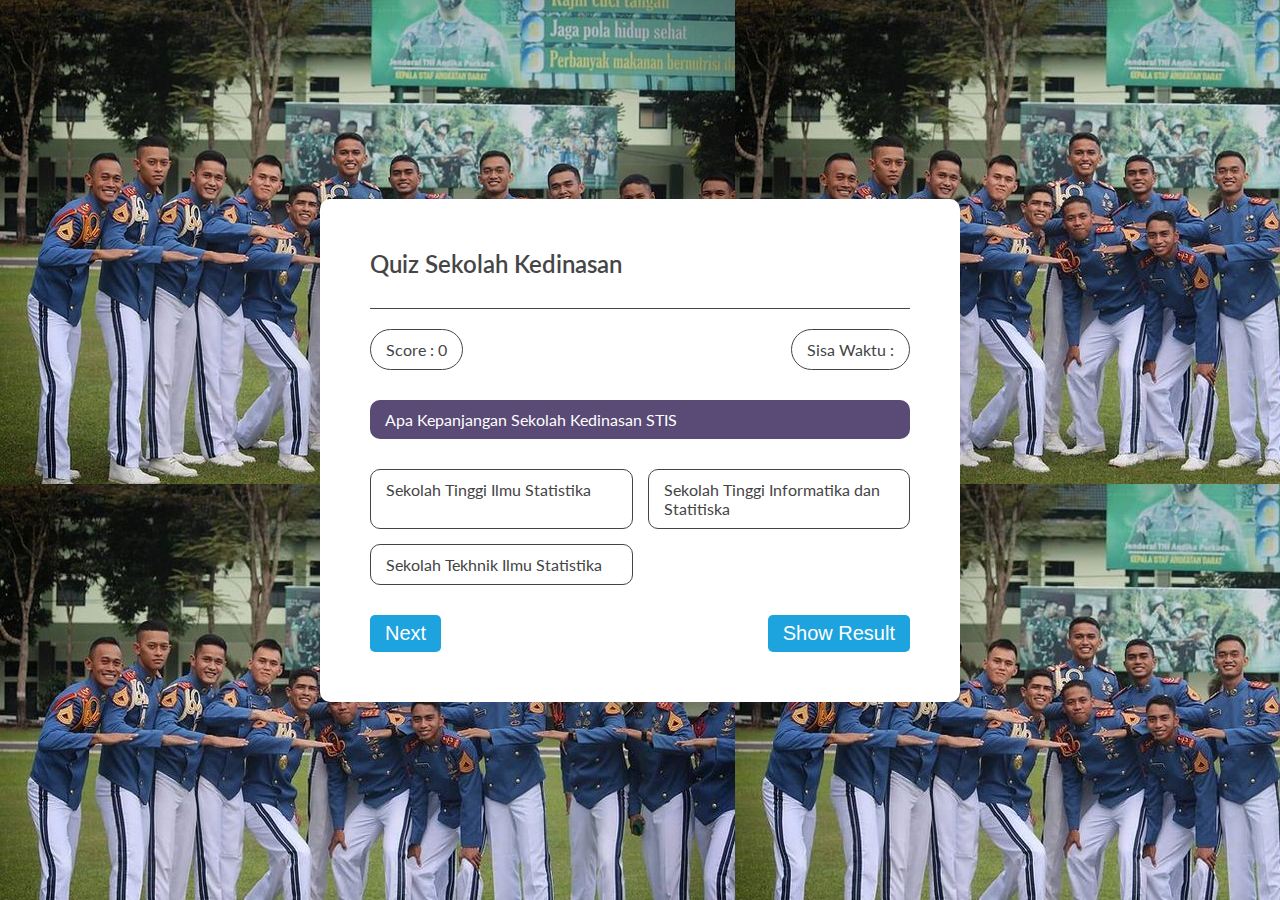
<file: questions.html>
<!DOCTYPE html>
<html lang="en">
    <head>
        <meta charset="UTF-8" />
        <meta name="viewport" content="width=device-width, initial-scale=1.0" />
        <title>Quiz SekDin</title>
        <link rel="stylesheet" href="css/style.css" />
    </head>
    <body>
       
        
        <div class="box" id="questionScreen">

            <div class="title">Quiz Sekolah Kedinasan</div>

            <div class="header">
                <div class="scoreBox">Score : <span>0</span></div>
                <div class="timerBox">Sisa Waktu : <span></span></div>
            </div>
            <div class="questionBox">
                Apa Kepanjangan Stan?
            </div>
            <div class="optionBox">
                <span onclick="checkAnswer (this)" data-opt="1"></span>
                <span onclick="checkAnswer (this)" data-opt="2"></span>
                <span onclick="checkAnswer (this)" data-opt="3"></span>
            </div>

            <div class="footer">
                <button onclick="showNext()">
                    Next
                </button>
                <button onclick="showResult(1)">
                    Show Result
                </button>
            </div>

        </div>

        <div class="box" id="resultScreen" style="display: none;">
            <div class="title">Hasil Quiz Sekolah Kedinasan</div>

            <div class="resultBox">
                <label>Question : </label>
                <span id="totalQuestion">10</span>
                <label>Attempt : </label>
                <span id="attemptQuestion">0</span>
                <label>Correct : </label>
                <span id="correctQuestion">0</span>
                <label>Wrong : </label>
                <span id="wrongQuestion">0</span>
            </div>

            <div class="buttonBox">
                <a href="index.html">Mulai Lagi</a>
            </div>
        </div>


    </body>
    <script src="js/jquery-3.5.1.min.js"></script>
    <script src="js/quiz.js"></script>
    <script src="js/script.js"></script>
</html>
</file>
<file: css/style.css>
@import url('https://fonts.googleapis.com/css2?family=Lato:wght@300;400;700&display=swap');
* {
    margin: 0;
    padding: 0;
    box-sizing: border-box;
}
body {
    font-family: "Lato", sans-serif;
    background-image: url("../Taruna\ Akmil.jpeg");
    block-size: cover;
    display: flex;
    justify-content: center;
    align-items: center;
    min-height: 100vh;
}

.container {
    width: 940px;
    background-color: #fff;
    box-shadow: 0 0 50px 0 rgba(0, 0, 0, 0.2);
    min-height: 350px;
    padding: 80px 90px;
    border-radius: 10px;
    display: flex;
}

.leftSide,
.rightSide {
    width: 50%;
}
.leftSide img{
    height: 300px;
    width: 300px;
}

.rightSide h1 {
    color: #1da3dd;
    font-size: 32px;
}
.rightSide h2 {
    color: #444;
    font-size: 25px;
}
.rightSide ul {
    color: #444;
    font-size: 18px;
    margin-top: 5px;
    font-weight: 600;
    list-style-type: circle;
    list-style-position: inside;
}

.rightSide a {
    background-color: #1da3dd;
    border-radius: 100px;
    color: #fff;
    font-weight: 600;
    width: 100%;
    display: inline-block;
    text-align: center;
    padding: 15px 0;
    margin-top: 25px;
    text-decoration: none;
    outline: none;
}

/* question page css start */

.box {
    background-color: #fff;
    border-radius: 10px;
    box-shadow: 0 0 50px 0 rgba(0, 0, 0, 0.2);
    min-height: 350px;
    width: 640px;
    padding: 50px;
}

.title {
    border-bottom: 1px solid #464646;
    color: #464646;
    padding-bottom: 30px;
    margin-bottom: 20px;
    font-weight: 600;
    font-size: 24px;
}

.header {
    margin-bottom: 30px;
    display: flex;
    justify-content: space-between;
}

.scoreBox,
.timerBox {
    border-radius: 100px;
    padding: 10px 15px;
    border: 1px solid #444;
    color: #444;
}

.questionBox {
    background-color: #594a76;
    color: #fff;
    border-radius: 10px;
    padding: 10px 15px;
}

.optionBox {
    display: grid;
    grid-template-columns: 1fr 1fr;
    margin: 30px 0;
    grid-gap: 15px;
}

.optionBox span{
    border-color: #898989;
    border-radius: 10px;
    color: #444;
    border: 1px solid #444; 
    padding: 10px 15px;
}

.footer {
    display: flex;
    justify-content: space-between;
}

.footer button {
    background-color: #1da3dd;
    border-radius: 5px;
    padding: 7px 15px;
    color: #fff;
    border: 0;
    outline: none;
    font-size: 20px;
}

.resultBox {
    margin-bottom: 30px;
    display: grid;
    grid-template-columns: 1fr 1fr;
    grid-row-gap: 15px;
    font-size: 20px;
}

.resultBox *:nth-child(odd) {
    text-align: right;
}

.resultBox span {
    font-weight: 600;
}

.buttonBox {
    border-top: 1px solid #444;
    padding-top: 15px;
    text-align: center;
}

.buttonBox a {
    background-color: #1da3dd;
    border-radius: 50px;
    border: 0;
    text-decoration: none;
    color: #fff;
    outline: none;
    padding: 7px 15px;
    margin-top: 30px;
    display: inline-block;
}

.optionBox span.right {
    background-color: #00ab00;
    border-color: #00ab00;
    color: #fff;
}
.optionBox span.wrong {
    background-color: #ff3b0e;
    border-color: #ff3b0e;
    color: #fff;
}

/* question page css finish */

/* media query start */

@media screen and (max-width: 768px) {
    .leftSide {
        display: none;
    }
    .container,
    .box {
        width: 425px;
    }
    .rightSide {
        width: 100%;
    }
    .optionBox {
        grid-template-columns: 1fr;
    }
}

/* media query end */
</file>
